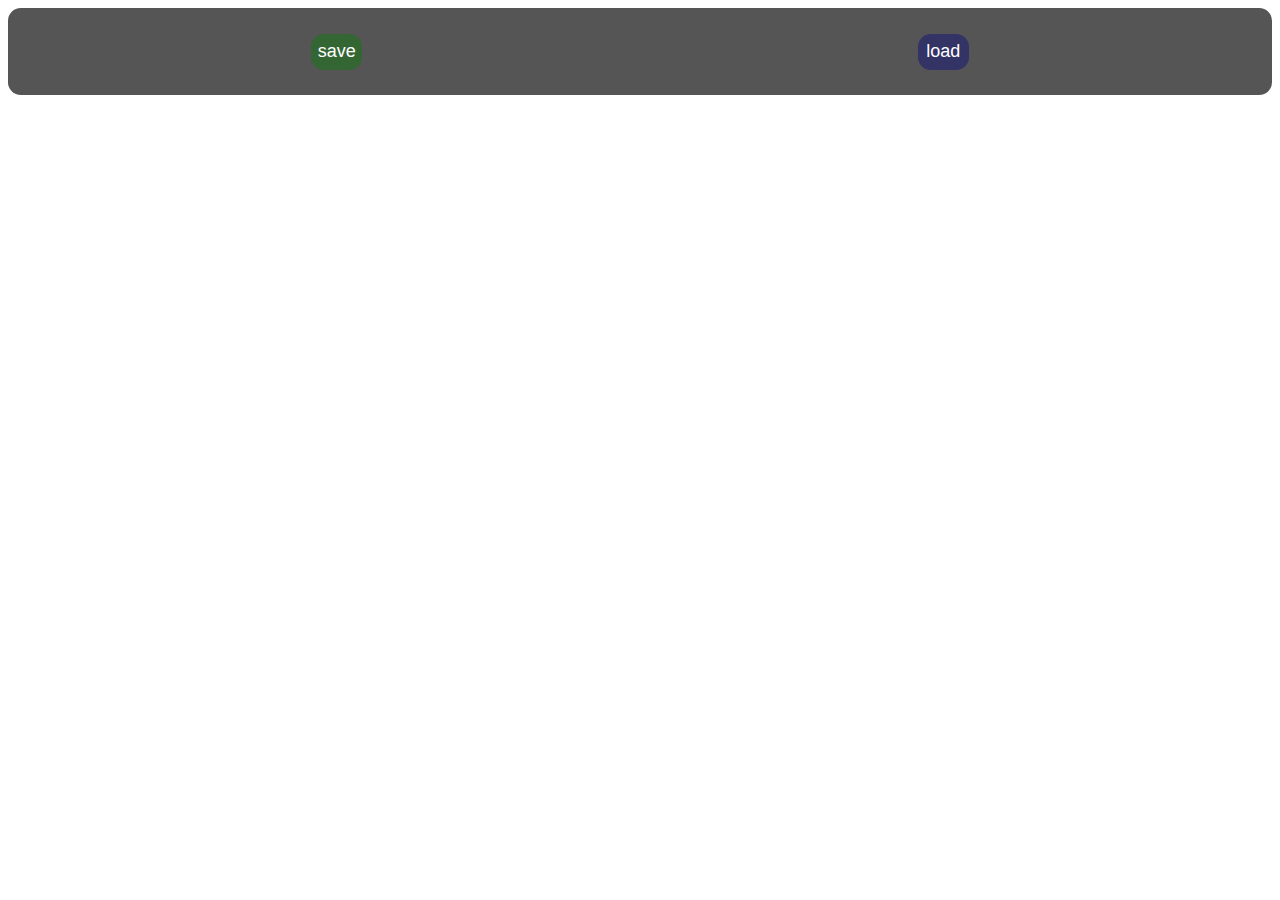
<file: vizualization/client/index.html>
<!DOCTYPE html>
<html>
	<head>
		<title>Visualisation client</title>
		<meta charset = 'utf-8'>

		<link rel="stylesheet" href="index.css">
	</head>
	<body>
		<div id='root'></div>

		<script type="text/javascript" src="react.development.js"></script>
		<script type="text/javascript" src="react-dom.development.js"></script>
		<script type="text/javascript" src="BizCharts.min.js"></script>
		<script type="text/javascript" src="upload_download.js"></script>
		<script type="text/javascript" src="src/Watcher-dist.js"></script>
		<script type="text/javascript" src="src/main-dist.js"></script>
	</body>
</html>
</file>
<file: vizualization/client/index.css>
.Watcher {
	display: flex;
	flex-direction: column;

	padding: 2vw;

	background-color: #555;
	border-radius: 1vw;
}

.Watcher > div:not(:first-child) {
	margin-top: 2vw;
}

.saveLoadButtons {
	display: flex;
	justify-content: space-around;
}

.saveLoadButtons button {
	height: 4vh;
	width: 4vw;

	padding: 0;
	border: none;
	border-radius: 1vw;

	font-size: 2vh;

	color: white;
}

.saveButton {
	background-color: #363;
}

.loadButton {
	background-color: #336;
}

.WatcherElements {
}

.WatcherElements > div:not(:first-child) {
	margin-top: 2vw;
}

.WatcherElement {
	display: flex;
	flex-direction: column;

	background-color: #222;
	border-radius: 1vw;
}

.BarElement {
	display: flex;
	background-color: #333;

	border-radius: 1vw;
}

.BarDescription {
	display: flex;
	justify-content: space-between;
	align-items: center;

	color: #c80;
}

.BarDescription > div:last-child {
	margin-right: 8%;
}

.Bar {
	display: flex;
	background-color: black;

	border-radius: 1vw;
}

.BarPercents {
	position: absolute;
	text-align: center;

	color: white;
}

.BarMoving {
	clear: both;
	background-color: #c80;

	border-radius: 1vw;
}
</file>
